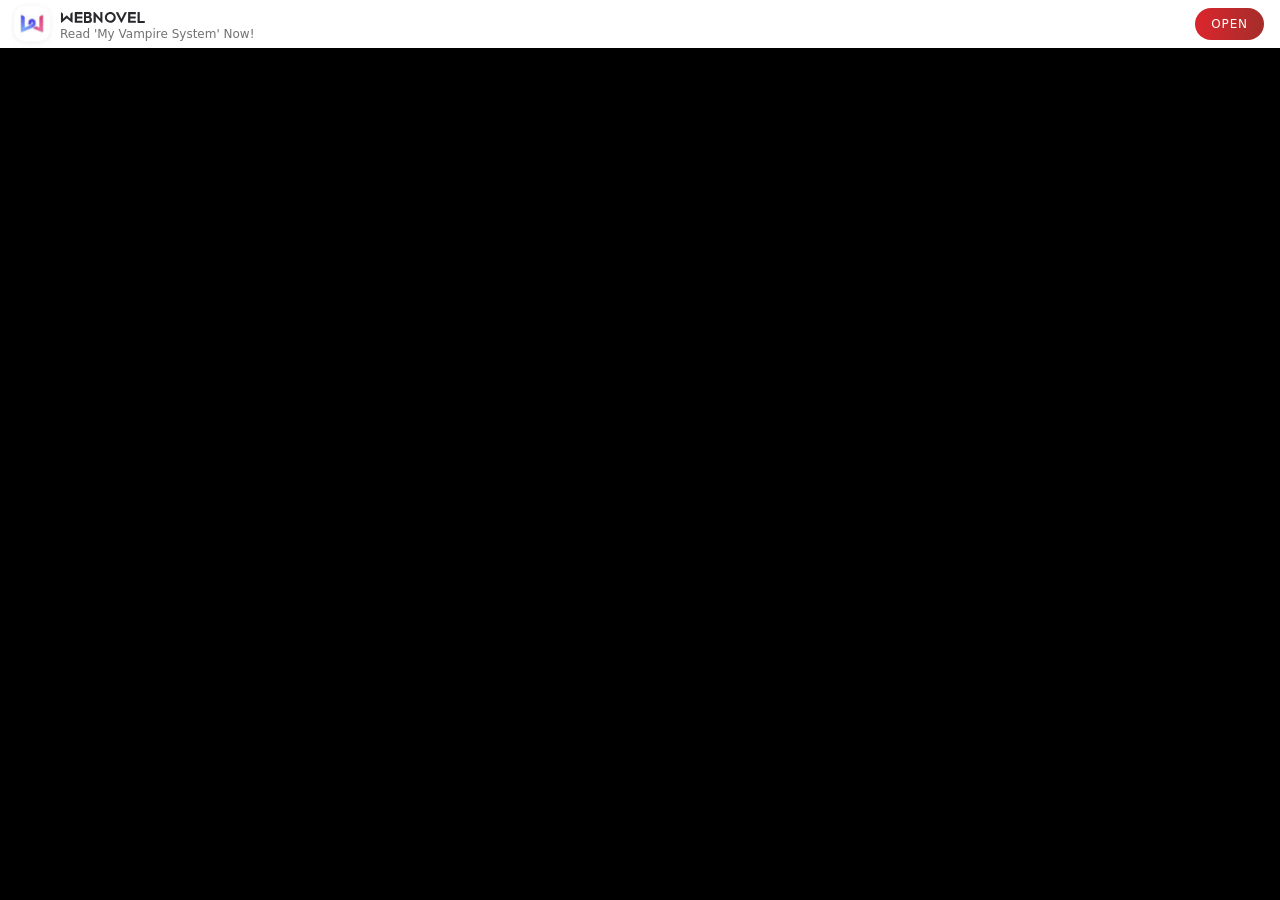
<file: wn-fb/index.html>
<!doctype html><html lang="en"><head><link rel="stylesheet" href="/wn-fb/index.1f6543b0.css"><meta charset="UTF-8"><meta name="viewport" content="width=device-width, user-scalable=no, initial-scale=1.0, maximum-scale=1.0, minimum-scale=1.0"><meta http-equiv="X-UA-Compatible" content="ie=edge"><title>Document</title></head><body> <div id="root" class="bc_000 df fdc oh"></div> <script src="/wn-fb/index.41995b07.js"></script> </body></html>
</file>
<file: wn-fb/index.1f6543b0.css>
@charset "utf-8";.aic{align-items:center}.aife{align-items:flex-end}.aifs{align-items:flex-start}.b0{bottom:0}.bct{background-color:transparent}.bn{border:none}.br0{border-radius:0}.br100\%{border-radius:100%}.bsbb{box-sizing:border-box}.bc_fff{background-color:#fff}.bc_000{background-color:#000}.c_000{color:#000}.c_fff{color:#fff}.cb{clear:both}.cp{cursor:pointer}.db{display:block}.df{display:flex}.di{display:inline}.dib{display:inline-block}.dif{display:inline-flex}.dn{display:none}.dt{display:table}.dtc{display:table-cell}.f1{flex:1;min-width:0}.fa{flex:auto}.fdc{flex-direction:column}.fdr{flex-direction:row}.fi{font:inherit}.fl{float:left}.fr{float:right}.fs0{font-size:0}.fs1{flex-shrink:1}.fsi{font-style:italic}.fsn{font-style:normal}.fvsc{font-variant:small-caps;text-transform:lowercase}.fw100{font-weight:100}.fw200{font-weight:200}.fw300{font-weight:300}.fw400{font-weight:400}.fw500{font-weight:500}.fw600{font-weight:600}.fw700{font-weight:700}.fw800{font-weight:800}.fw900{font-weight:900}.fwn{font-weight:400}.fww{flex-wrap:wrap}.h100\%{height:100%}.jcc{justify-content:center}.jcfe{justify-content:flex-end}.jcsa{justify-content:space-around}.jcsb{justify-content:space-between}.l0{left:0}.l100\%{left:100%}.l50\%{left:50%}.lh1{line-height:1}.lh1\.2{line-height:1.2}.lh1\.5{line-height:1.5}.lh1\.8{line-height:1.8}.lsn{list-style:none}.m0{margin:0}.mla{margin-left:auto}.mra{margin-right:auto}.mta{margin-top:auto}.mba{margin-bottom:auto}.o0{opacity:0}.oa{overflow:auto;-webkit-overflow-scrolling:touch}.oh{overflow:hidden}.p0{padding:0}.pa{position:absolute}.pen{pointer-events:none}.pf{position:fixed}.pr{position:relative}.pt100\%{padding-top:100%}.r0{right:0}.r100\%{right:100%}.t0{top:0}.t100\%{top:100%}.t50\%{top:50%}.mw100\%{max-width:100%}.tac{text-align:center}.taj{text-align:justify}.tal{text-align:left}.tar{text-align:right}.tdn{text-decoration:none}.tdu{text-decoration:underline}.tlf{table-layout:fixed}.ttc{text-transform:capitalize}.ttl{text-transform:lowercase}.ttn{text-transform:none}.ttu{text-transform:uppercase}.usn{-webkit-user-select:none;-moz-user-select:none;-ms-user-select:none;user-select:none}.vam{vertical-align:middle}.vat{vertical-align:top}.vh{visibility:hidden}.w100\%{width:100%}.wan{-webkit-appearance:none}.wsn{white-space:nowrap}.wwbw{word-wrap:break-word;word-break:break-all}.zi1{z-index:1}body,html{font-size:16px;background-color:#000;font-family:"system-ui",—apple-system,Segoe UI,Rototo,Emoji,Helvetica,Arial,"sans-serif"}body,h1,h2,h3,h4,h5,h6,html{margin:0;padding:0}#root,body,html{height:100%}body,em,h1,h2,h3,h4,h5,i,small,strong{font:inherit}a{color:inherit;text-decoration:none}.mt4{margin-top:.25rem}.mt8{margin-top:.5rem}.mt16{margin-top:1rem}.mt20{margin-top:1.25rem}.mt24{margin-top:1.5rem}.mt32{margin-top:2rem}.mr4{margin-right:.25rem}.mr8{margin-right:.5rem}.mr16{margin-right:1rem}.mr20{margin-right:1.25rem}.mr24{margin-right:1.5rem}.mr32{margin-right:2rem}.mb4{margin-bottom:.25rem}.mb8{margin-bottom:.5rem}.mb16{margin-bottom:1rem}.mb20{margin-bottom:1.25rem}.mb24{margin-bottom:1.5rem}.mb32{margin-bottom:2rem}.ml4{margin-left:.25rem}.ml8{margin-left:.5rem}.ml16{margin-left:1rem}.ml20{margin-left:1.25rem}.ml24{margin-left:1.5rem}.ml32{margin-left:2rem}.pt8{padding-top:.5rem}.pt12{padding-top:.75rem}.pt16{padding-top:1rem}.pt24{padding-top:1.5rem}.pr8{padding-right:.5rem}.pr12{padding-right:.75rem}.pr16{padding-right:1rem}.pr24{padding-right:1.5rem}.pb8{padding-bottom:.5rem}.pb12{padding-bottom:.75rem}.pb16{padding-bottom:1rem}.pb24{padding-bottom:1.5rem}.pl8{padding-left:.5rem}.pl12{padding-left:.75rem}.pl16{padding-left:1rem}.pl24{padding-left:1.5rem}.fs12{font-size:.75rem}.fs14{font-size:.875rem}.fs16{font-size:1rem}.fs24{font-size:1.5rem}.lh16{line-height:1rem}.lh24{line-height:1.5rem}.br2{border-radius:.125rem}.br8{border-radius:.5rem}.br32{border-radius:2rem}.br40{border-radius:2.5rem}.h48{height:3rem}.r50\%{right:50%}.td200{transition-duration:.2s}.td300{transition-duration:.3s}.td600{transition-duration:.6s}.tde100{transition-delay:.1s}.tde200{transition-delay:.2s}.tde300{transition-delay:.3s}.tde400{transition-delay:.4s}.tde500{transition-delay:.5s}.tde600{transition-delay:.6s}.clearfix:after{display:table;content:"";clear:both}.ell{white-space:nowrap;overflow:hidden;text-overflow:ellipsis}.tt-50\%{transform:translate(-50%,-50%)}.ttX-50\%{transform:translateX(-50%)}.ttY-50\%{transform:translateY(-50%)}.ls0\.9{letter-spacing:.9px}.bsc{background-size:cover}.ha{height:auto}.c_s{color:rgba(18,18,23,.6)}.c_danger{color:#a42e2a}.bc_red_linear{background:linear-gradient(90deg,#dc252d,#a42e2a)}._trans_up{opacity:0;transform:translate3d(0,2rem,0);transition-timing-function:cubic-bezier(.46,.03,.52,.96)}._trans_in ._trans_up,._trans_up._in{opacity:1;transform:translateZ(0)}strong._btn_4b9bd7._block{width:75%;max-width:20rem}._main_4b9bd7 h2{text-shadow:0 0 1rem red}._bg_4b9bd7{transform:translate3d(0,50%,0) scale(2);transition-timing-function:cubic-bezier(.46,.03,.52,.96)}._bg_4b9bd7._in{transform:translateZ(0) scale(1)}._flash_e41104{position:relative;z-index:1}._flash_e41104:before{content:"";position:absolute;background-color:#dc252d;top:0;left:0;width:100%;height:100%;border-radius:100px;z-index:-1;animation:_btn-flash_e41104 1s infinite}@keyframes _btn-flash_e41104{0%{opacity:1;transform:scaleX(1) scaleY(1)}to{opacity:0;transform:scaleX(1.1) scaleY(1.3)}}._box_d4b744{background-size:100% auto;background-position:50% 0;background-repeat:no-repeat}._btn_88e94a._block{display:block;width:100%}._mask_184d26{transform:rotate(90deg);opacity:0}._mask_184d26._show{transform:rotate(27deg);opacity:1}._mask_184d26._leave{transform:rotate(90deg);opacity:0}._left_184d26,._right_184d26{height:150%;top:-25%}._left_184d26{transform:translate3d(-100%,0,0)}._right_184d26{transform:translate3d(100%,0,0)}._mask_184d26._show ._left_184d26,._mask_184d26._show ._right_184d26{transform:translateZ(0)}._mask_184d26._leave ._left_184d26{transform:translate3d(-100%,0,0)}._mask_184d26._leave ._right_184d26{transform:translate3d(100%,0,0)}._wrap_0ba5c9{transform:translate3d(0,100%,0);opacity:0}._box_0ba5c9{border:3px solid #a42e2a;z-index:2}._box_0ba5c9:after,._box_0ba5c9:before{content:"";position:absolute;width:100%;height:100%;border-radius:2px}._box_0ba5c9:before{top:-7px;left:-7px;padding:5px;border:2px solid rgba(164,46,42,.8)}._box_0ba5c9:after{top:-10px;left:-10px;padding:9px;border:1px solid rgba(164,46,42,.5)}._box_0ba5c9 ._text_0ba5c9{margin-left:-1rem;margin-right:-.5rem}._text_0ba5c9{opacity:0;transform:translate3d(2rem,0,0);background:linear-gradient(90deg,rgba(182,193,244,.6),rgba(182,193,244,0))}._foot_0ba5c9{opacity:0;transform:translate3d(-2rem,0,0)}._wrap_0ba5c9._show,._wrap_0ba5c9._show ._foot_0ba5c9,._wrap_0ba5c9._show ._text_0ba5c9{transform:translateZ(0);opacity:1}._wrap_0ba5c9._red:before{content:"";position:absolute;left:-.5rem;bottom:-1rem;width:100%;height:120%;padding:1.5rem 0;background-size:100% auto;background-repeat:no-repeat;background-position:50% 50%}._wrap_0ba5c9._red ._box_0ba5c9{background-color:transparent}._wrap_0ba5c9._red ._text_0ba5c9{color:#fff;background:linear-gradient(90deg,rgba(255,0,0,.6),rgba(104,22,27,0) 98.01%)}._box_880f27{border:2px solid #a79055;border-radius:100px;top:-.5rem;padding:.5rem 0;background:linear-gradient(1turn,rgba(147,0,0,.5) 4.4%,transparent 127.07%)}._img_tl_880f27{left:-1rem;top:-1.5rem}._img_tr_880f27{top:-1.5rem;right:-1rem}._img_lb_880f27{left:-1rem;bottom:-1rem}._btn_c31f43{padding:.125rem 1rem}._stage_9399f0{background:radial-gradient(50% 50% at 50% 50%,#6a7984 0,#444b4f 100%)}._blood_box_9399f0{width:2.5rem;height:3.375rem;left:52%;transition-duration:1s;bottom:48%;transform:translate3d(-50%,-30vh,0)}._blood_box_9399f0._move{transform:translate3d(-50%,0,0)}._blood_9399f0{box-shadow:0 0 100px red}._blood_9399f0._hide{opacity:0;transform:scale(0)}._book_wrap_9399f0{transform:translateZ(0);opacity:1;transition-duration:.4s;transition-timing-function:ease-in-out;height:40%;background-color:#000}._book_wrap_9399f0._hide{transform:translate3d(0,100%,0);opacity:0}._book_9399f0{bottom:100%}._book_9399f0._shack{animation:_book-shake_9399f0 .2s}._btn_9399f0{bottom:100%;margin-bottom:8%;margin-left:-4%}._btn_hand_9399f0{transform:rotate(180deg);bottom:150%;left:110%}._hand_9399f0{transform:translateZ(0);left:5%}._hand_9399f0._hide{transform:translate3d(0,-100%,0)}@keyframes _book-shake_9399f0{0%,to{transform:translateZ(0)}30%{transform:translate3d(0,10px,0)}}._wrap_89cb15{user-select:none}._wrap_89cb15:active ._img_89cb15{transform:scale(.9)}._wrap_3c4b97{animation:_upDown_3c4b97 .8s ease-in infinite}._hand_box_3c4b97{transform:rotate(-90deg) scaleY(-1)}._angle_3c4b97{top:19px;margin-left:4px}._text_3c4b97{color:#daba6e;left:55px;top:20px;transform:scale(.9);transform-origin:0 50%}@keyframes _upDown_3c4b97{0%{transform:translateY(0)}50%{transform:translateY(5px)}}._btn_5fce3a{left:27%;top:20%;transform:translate(-50%,-50%)}._hand_5fce3a{margin-top:30px;margin-left:-3px}._btn_box_5fce3a:before{content:"";display:block;padding-top:131.5625%}._exp_5fce3a{top:15%;transform:translate3d(-50%,0,0);opacity:1;visibility:visible}._exp_5fce3a._hide{transform:translate3d(-50%,-100%,0);opacity:0;visibility:hidden}._wrap_d61df5{width:16.6875rem;height:1.25rem;background:linear-gradient(90deg,#000,#403737);top:48%;transform:translate3d(-50%,0,0)}._wrap_d61df5._hide{opacity:0;transform:translate3d(-50%,30px,0)}._box_d61df5{background-image:url(bg.047bdaa7.jpg);background-position:0 0;background-size:auto 100%}._box_d61df5 img{left:100%;transform:translate(-50%,-50%);height:150%}._number_d61df5{bottom:100%;margin-bottom:.5rem;right:0}._text_eaa161{font-size:1.625rem}._text_eaa161 strong{font-size:5.07692308em;-webkit-text-stroke:2px #daba6e}._btn_a9ca73{left:43%;top:24%;transform:translate(-50%,-50%)}._clickHit_a9ca73{margin-top:.4rem;margin-left:-3.5rem}._clickHit_a9ca73._hit_it{animation:_hit_a9ca73 1s}@keyframes _hit_a9ca73{0%{transform:translate3d(-60px,0,0)}to{transform:translateZ(0)}}._wrap_13a2a9._shack{animation:_upDown_13a2a9 .8s ease-in-out infinite}._text_13a2a9{top:93px;line-height:.8;font-size:1.625rem;-webkit-text-stroke:1px #daba6e}@keyframes _upDown_13a2a9{0%{transform:translateX(0)}50%{transform:translateX(5px)}}._stage_58ec00{background-color:#3c0f0c}._exp_58ec00{top:8%;transform:translate3d(-50%,0,0);opacity:1;visibility:visible}._exp_58ec00._hide{transform:translate3d(-50%,-100%,0);opacity:0;visibility:hidden}._exp_58ec00._leave{opacity:0;transform:translate3d(-50%,100%,0);visibility:hidden;transition-delay:.1s}._text_7500d3{font-size:1.625rem}._text_7500d3 strong{font-size:1.69230769em;-webkit-text-stroke:2px #daba6e}._up_7500d3{top:10px}
/*# sourceMappingURL=index.1f6543b0.css.map */
</file>
